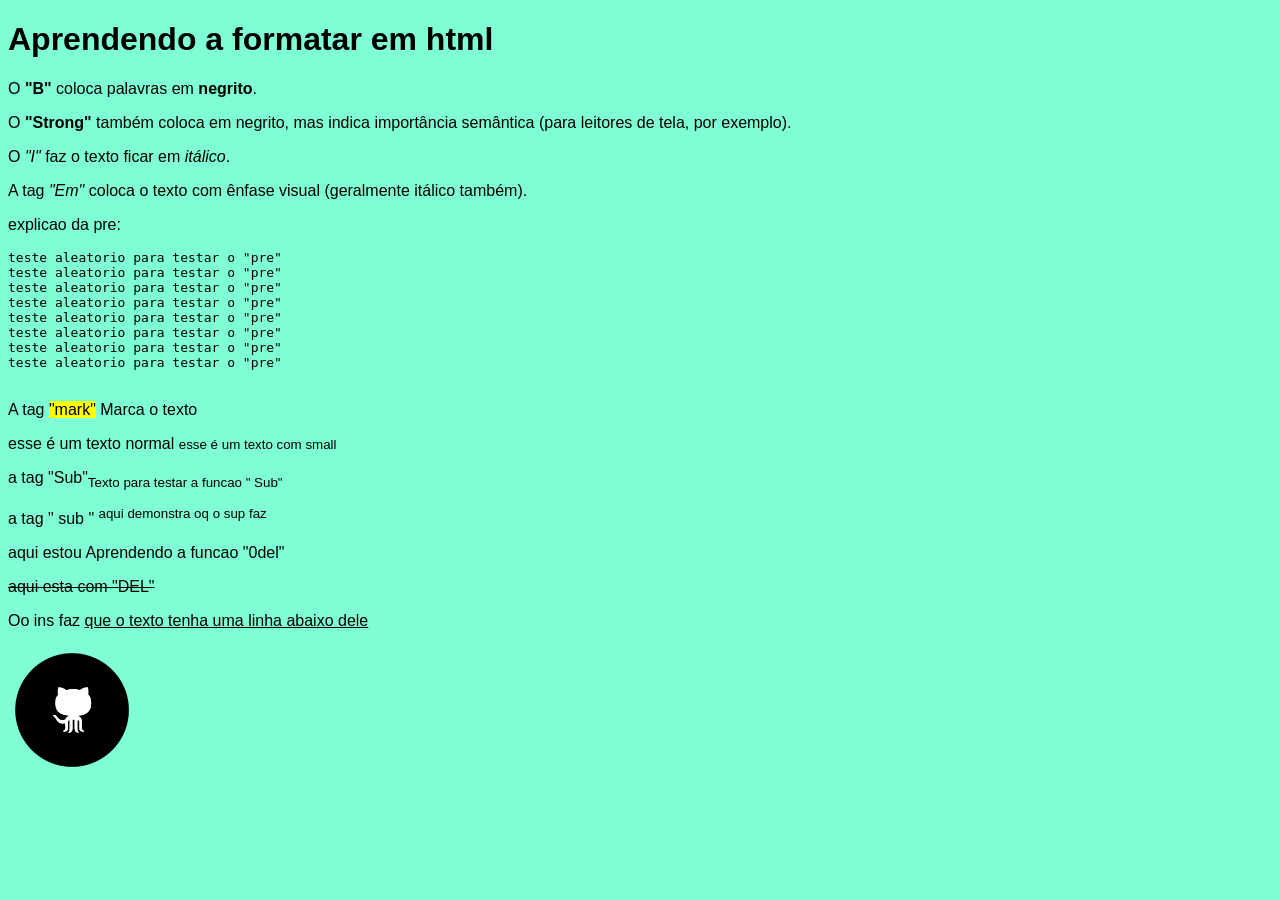
<file: index.html>
<!DOCTYPE html>
<html lang="pt-br">
<head>
    <meta charset="UTF-8">
    <title>Meu Primeiro Site</title>
</head>
<body style="background-color: aquamarine; font-family: Arial, sans-serif;">

    <h1>Aprendendo a formatar em html</h1>

    <p>O <b>"B"</b> coloca palavras em <b>negrito</b>.</p>
    
    <p>O <strong>"Strong"</strong> também coloca em negrito, mas indica importância semântica (para leitores de tela, por exemplo).</p>
    
    <p>O <i>"I"</i> faz o texto ficar em <i>itálico</i>.</p>
    
    <p>A tag <em>"Em"</em> coloca o texto com ênfase visual (geralmente itálico também).</p>


    <p>explicao da pre:</p>

    <pre>
teste aleatorio para testar o "pre" 
teste aleatorio para testar o "pre" 
teste aleatorio para testar o "pre" 
teste aleatorio para testar o "pre" 
teste aleatorio para testar o "pre" 
teste aleatorio para testar o "pre" 
teste aleatorio para testar o "pre" 
teste aleatorio para testar o "pre" 
    </pre>
    <P>A tag <mark> "mark"</mark> Marca o texto </P>

        <p>esse é um texto normal  <small> esse é um texto com small </small>


<p>a tag "Sub"<sub>Texto para testar a funcao " Sub"</sub> </p>
<p>	a tag " sub "  <sup> aqui demonstra oq o sup faz </sup></p>


<p>aqui estou Aprendendo a  funcao "0del" </p><del>aqui esta com "DEL"</del> 
<P>Oo ins faz <ins> que  o texto tenha uma linha abaixo dele </ins></P> 

    <img src="image/imagem1.png"alt="Teste para inserir imagem"style="width: 128px;height: 128px;">

</body>
</html>
</file>
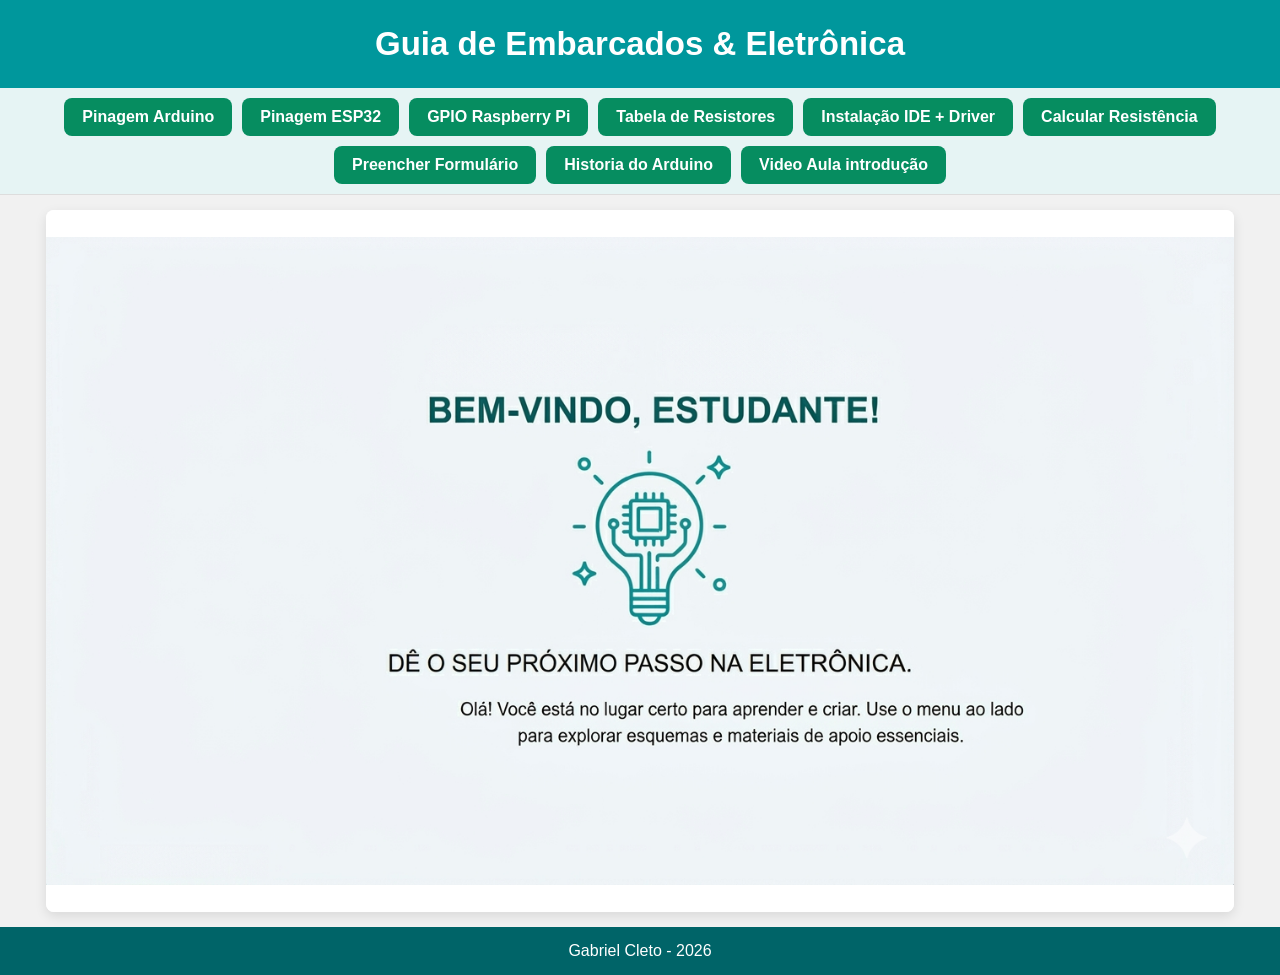
<file: html/index.html>
<!DOCTYPE html>
<html lang="pt-br">
<head>
    <title>Sistemas Embarcados - Portal</title>
    
    <meta charset="utf-8">
    
    <meta name="viewport" content="width=device-width, initial-scale=1">
    
    <link rel="stylesheet" href="CSS/style.css"/>
</head>
<body>

    <header>
        <h2>Guia de Embarcados & Eletrônica</h2>
    </header>

    <nav>
        <ul>
            <li><a href="imagens/arduino.png" target="janela" onclick="abrirImagemCentralizada(event, this.href)">Pinagem Arduino</a></li>
            <li><a href="imagens/esp32.png" target="janela" onclick="abrirImagemCentralizada(event, this.href)">Pinagem ESP32</a></li>
            <li><a href="imagens/raspberry.png" target="janela" onclick="abrirImagemCentralizada(event, this.href)">GPIO Raspberry Pi</a></li>
            <li><a href="imagens/resistores.png" target="janela" onclick="abrirImagemCentralizada(event, this.href)">Tabela de Resistores</a></li>
            <li><a href="imagens/Ide_Driver.png" target="janela" onclick="abrirImagemCentralizada(event, this.href)">Instalação IDE + Driver</a></li>
            <li><a href="imagens/Calcular_Resistencia.png" target="janela" onclick="abrirImagemCentralizada(event, this.href)">Calcular Resistência</a></li>
            
            <li><a href="formulario.html" target="janela">Preencher Formulário</a></li>
            <li><a href="mapa.html" target="janela">Historia do Arduino</a></li>
            <li><a href="videoAula.html" target="janela">Video Aula introdução</a></li>
        </ul>
    </nav>

    <section> 
        <article>
            <iframe name="janela" id="meuIframe" src=""></iframe>
        </article>
    </section>

    <footer>
        <p>Gabriel Cleto - 2026</p>
    </footer>

    <script>
        function abrirImagemCentralizada(event, urlDaImagem) {
            // 1. Impede o navegador de abrir a imagem do jeito teimoso padrão dele
            event.preventDefault(); 
            
            // 2. Cria um código HTML invisível com as regras perfeitas de centralização para imagens 4K
            const codigoHTMLInterno = `
                <html>
                <head>
                    <style>
                        body { margin:0; padding:0; background:#ffffff; display:flex; justify-content:center; align-items:center; height:100vh; overflow:hidden; }
                        img { max-width:100%; max-height:100%; object-fit:contain; }
                    </style>
                </head>
                <body>
                    <img src="${urlDaImagem}">
                </body>
                </html>
            `;
            
            // 3. Injeta esse código diretamente para dentro da sua "janela" (iframe)
            const iframe = document.getElementById('meuIframe');
            const doc = iframe.contentDocument || iframe.contentWindow.document;
            doc.open();
            doc.write(codigoHTMLInterno);
            doc.close();
        }

        // Executa a função automaticamente assim que o site abre para centralizar a imagem de boas-vindas inicial
        window.onload = function() {
            abrirImagemCentralizada({ preventDefault: function(){} }, 'imagens/boasvindas.png');
        };
    </script>

</body>
</html>
</file>
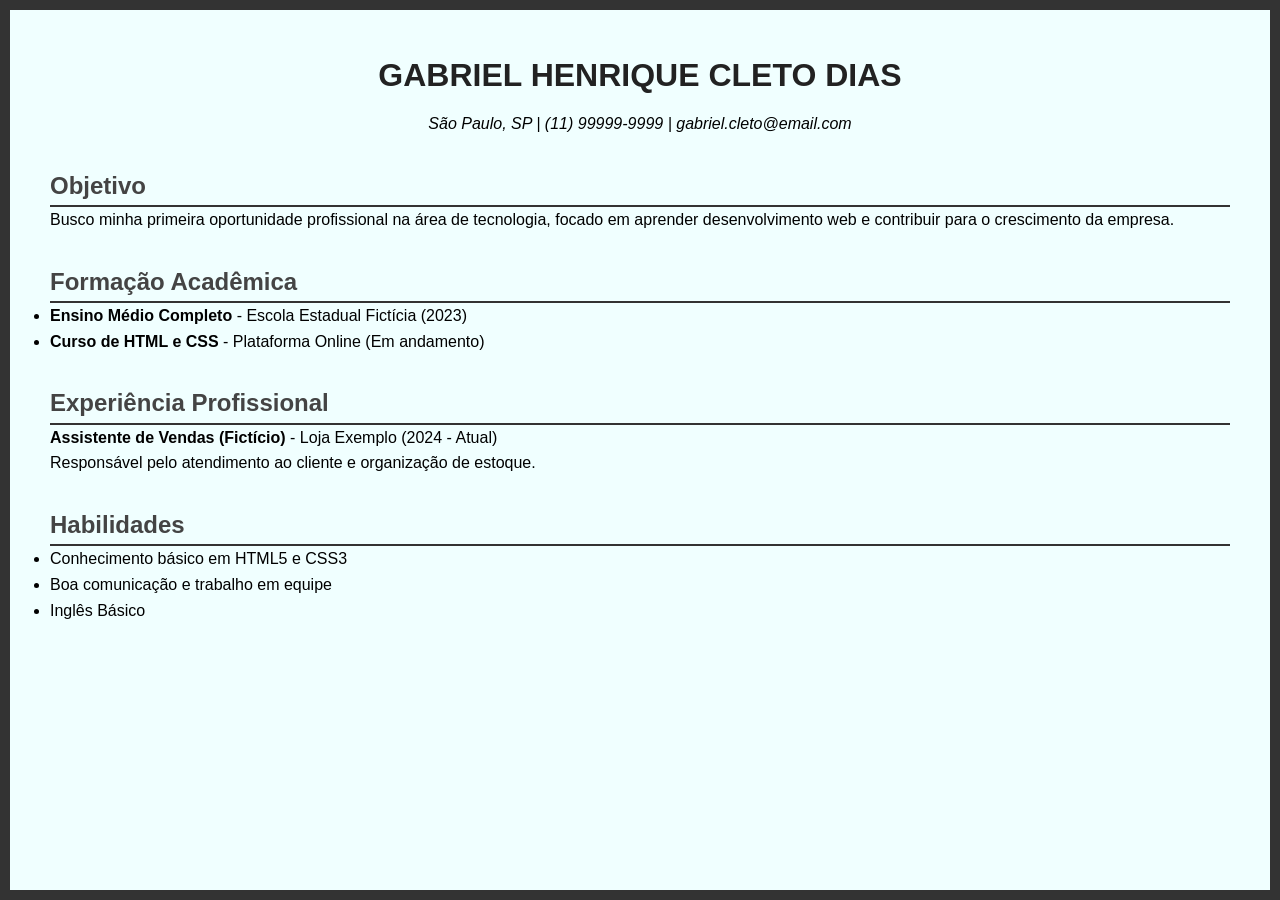
<file: curriculo.html>
<!DOCTYPE html>
<html lang="pt-br">
<head>
    <meta charset="UTF-8">
    <meta name="viewport" content="width=device-width, initial-scale=1.0">
    <title>Meu Currículo</title>
    <style>
        /* 1. O "Reset": Garante que a borda fique colada na tela sem sobrar espaço */
        * {
            box-sizing: border-box;
            margin: 0;
            padding: 0;
        }

        body {
            /* 2. Configuração da tela e da borda */
            min-height: 100vh; /* Altura total da tela */
            border: 10px solid #333; /* Borda grossa e escura */
            background-color: azure;
            font-family: Arial, sans-serif; /* Uma letra mais legível */
            
            /* 3. Ajuste de posição (o "empurrãozinho" que você aprendeu) */
            padding: 40px; /* Dá um espaço de 40px em todos os lados para o texto não bater na borda */
            line-height: 1.6; /* Dá um espaço entre as linhas para facilitar a leitura */
        }

        /* Estilo para o Título principal */
        h1 {
            text-align: center;
            color: #222;
            text-transform: uppercase;
            margin-bottom: 10px;
        }

        /* Estilo para os subtítulos (Experiência, Formação) */
        h2 {
            border-bottom: 2px solid #333;
            margin-top: 30px;
            color: #444;
        }

        .contato {
            text-align: center;
            font-style: italic;
            margin-bottom: 20px;
        }
    </style>
</head>
<body>

    <h1>Gabriel Henrique Cleto Dias</h1>
    
    <p class="contato">
        São Paulo, SP | (11) 99999-9999 | gabriel.cleto@email.com
    </p>

    <h2>Objetivo</h2>
    <p>Busco minha primeira oportunidade profissional na área de tecnologia, focado em aprender desenvolvimento web e contribuir para o crescimento da empresa.</p>

    <h2>Formação Acadêmica</h2>
    <ul>
        <li><strong>Ensino Médio Completo</strong> - Escola Estadual Fictícia (2023)</li>
        <li><strong>Curso de HTML e CSS</strong> - Plataforma Online (Em andamento)</li>
    </ul>

    <h2>Experiência Profissional</h2>
    <p><strong>Assistente de Vendas (Fictício)</strong> - Loja Exemplo (2024 - Atual)</p>
    <p>Responsável pelo atendimento ao cliente e organização de estoque.</p>

    <h2>Habilidades</h2>
    <ul>
        <li>Conhecimento básico em HTML5 e CSS3</li>
        <li>Boa comunicação e trabalho em equipe</li>
        <li>Inglês Básico</li>
    </ul>

</body>
</html>
</file>
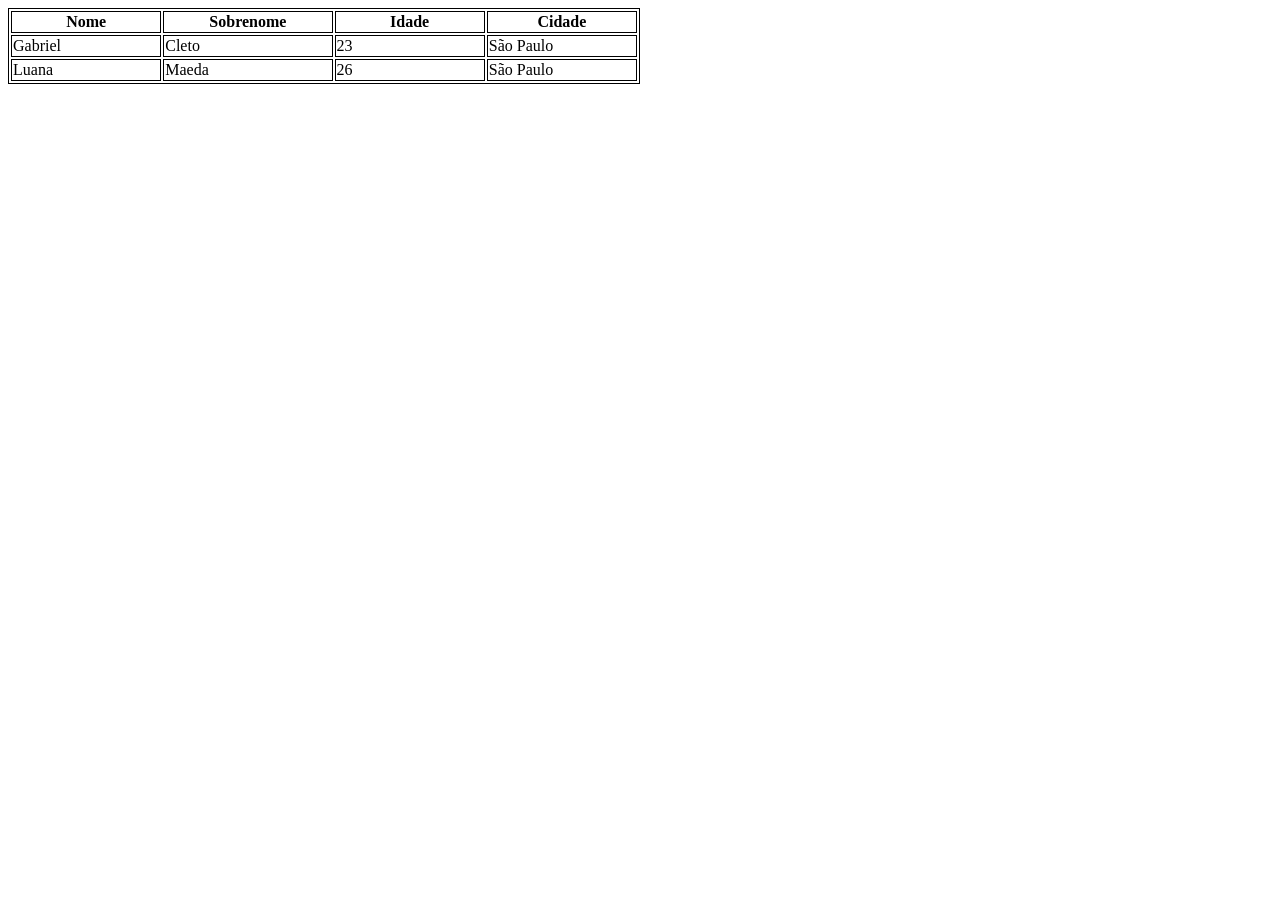
<file: table.html>
<!DOCTYPE html>
<html lang="en">

<head>
    <meta charset="UTF-8">
    <meta name="viewport" content="width=device-width, initial-scale=1.0">
    <title>Aula função Table</title>

    <style>
        table,
        th,
        td {
            border: 1px solid black;
        }
    </style>
</head>

<body>
    <table style="width: 50%;">
        <tr >
            <th style="width: 10%;">Nome</th>
            <th style="width: 10%;">Sobrenome</th>
            <th style="width: 10%;">Idade</th>
            <th style="width: 10%;">Cidade</th>
        </tr>

        <tr>
            <td>Gabriel</td>
            <td>Cleto</td>
            <td>23</td>
            <td>São Paulo</td>
        </tr>
        
        <tr>
            <td>Luana</td>
            <td>Maeda</td>
            <td>26</td>
            <TD>São Paulo</TD>
        </tr>
    </table>

</body>

</html>
</file>
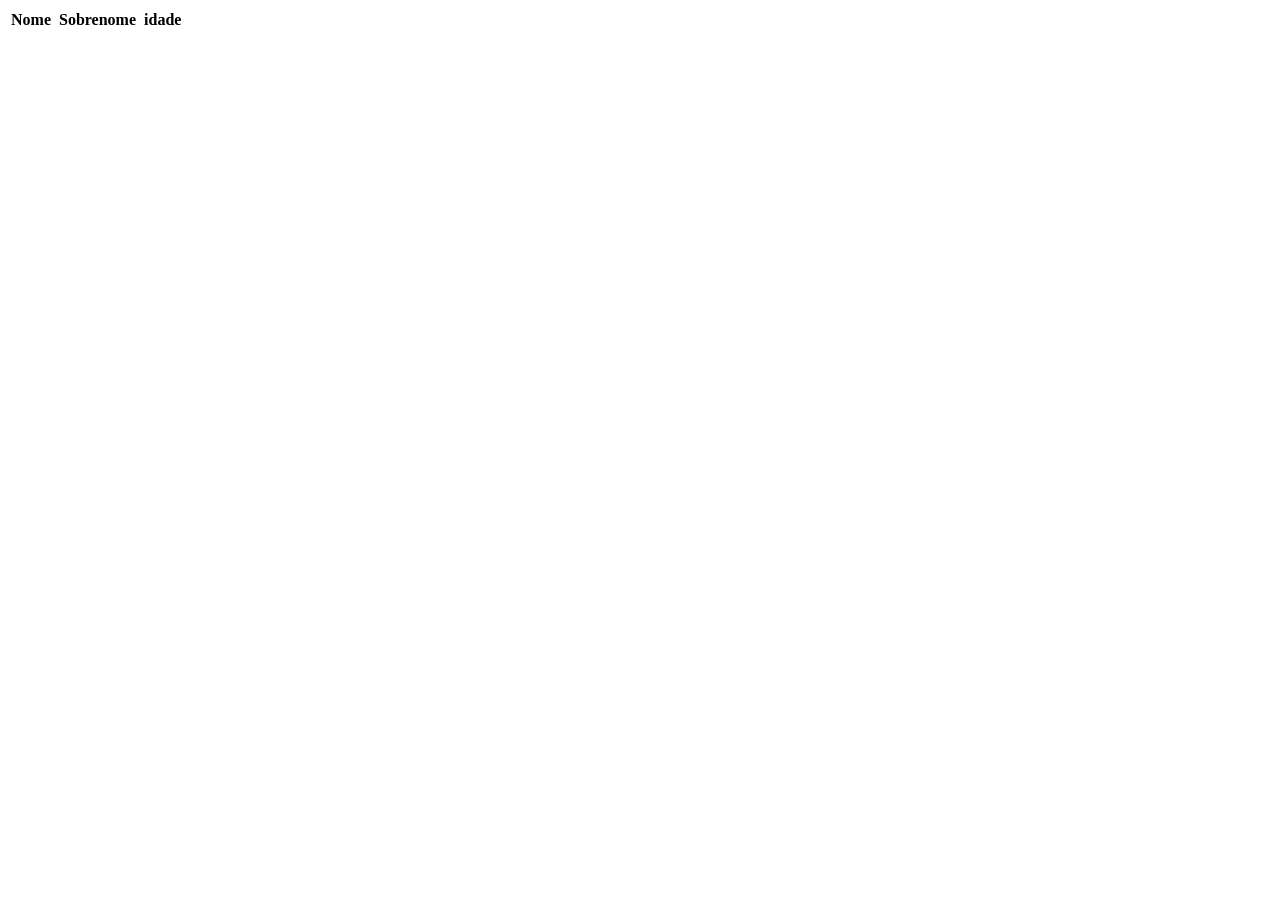
<file: .vscode/table.html>
<!DOCTYPE html>
<html lang="en">
<head>
    <meta charset="UTF-8">
    <meta name="viewport" content="width=device-width, initial-scale=1.0">
    <title>Aula Table</title>
</head>
<body>
    <table>
       <tr>
<th>Nome<th>
<th>Sobrenome<th>
    <th>idade<th>
        
       </tr> 
        
        
        
        <table>






</body>
</html>
</file>
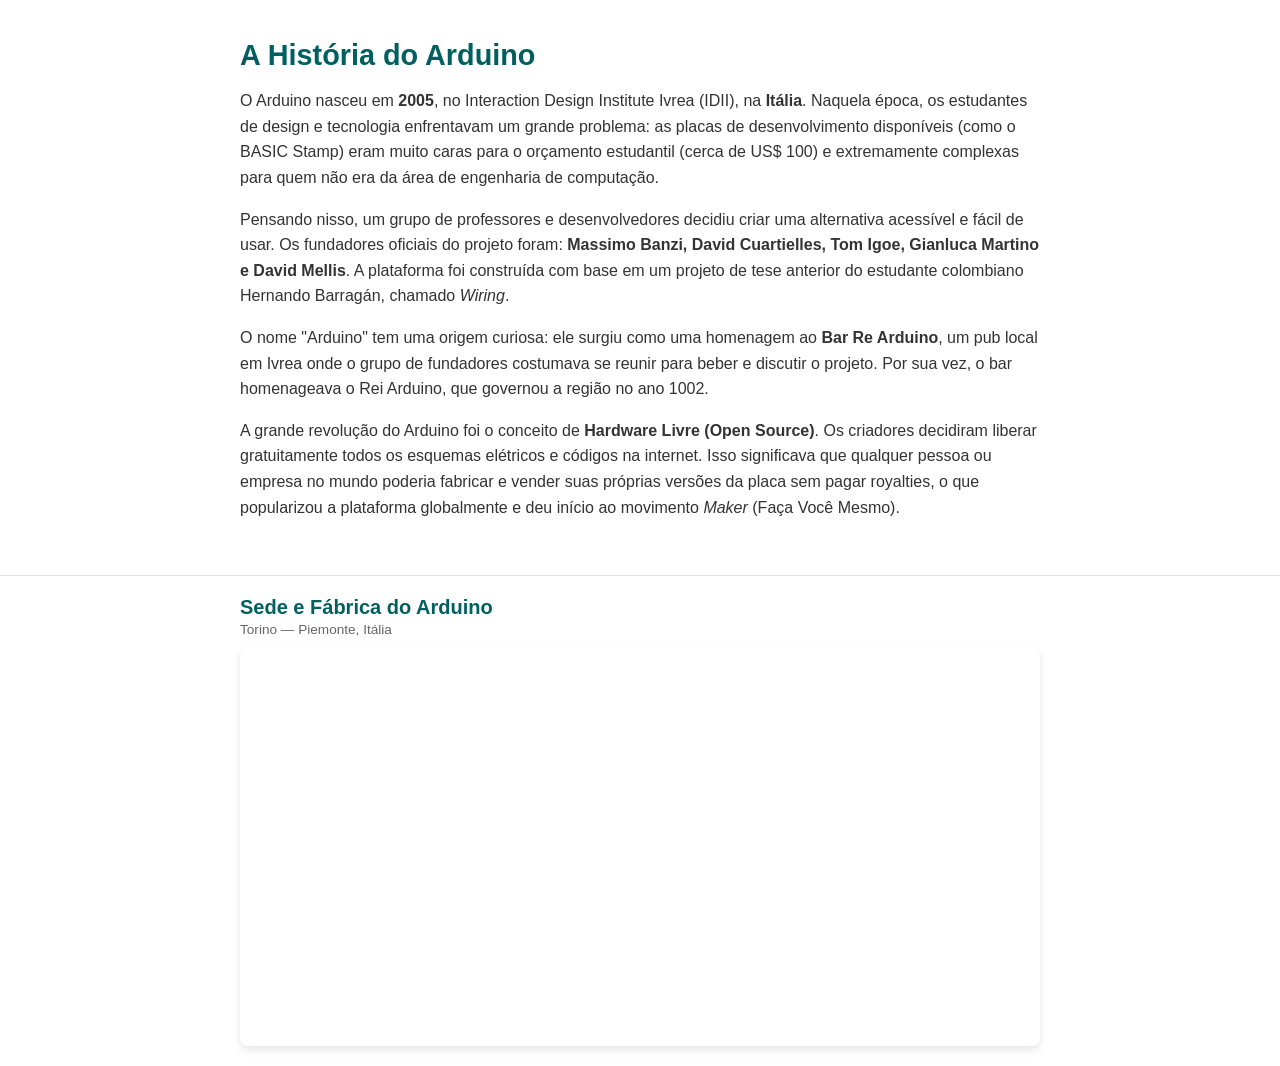
<file: html/mapa.html>
<!DOCTYPE html>
<html lang="pt-br">
<head>
    <meta charset="UTF-8">
    <meta name="viewport" content="width=device-width, initial-scale=1.0">
    <title>História e Localização do Arduino</title>
    <link rel="stylesheet" href="CSS/maps.css"/>
</head>
<body>

    <!-- Seção da História (No Topo) -->
    <div class="historia-arduino">
        <h1>A História do Arduino</h1>
        
        <p class="texto-historia">
            O Arduino nasceu em <strong>2005</strong>, no Interaction Design Institute Ivrea (IDII), na <strong>Itália</strong>. Naquela época, os estudantes de design e tecnologia enfrentavam um grande problema: as placas de desenvolvimento disponíveis (como o BASIC Stamp) eram muito caras para o orçamento estudantil (cerca de US$ 100) e extremamente complexas para quem não era da área de engenharia de computação.
        </p>

        <p class="texto-historia">
            Pensando nisso, um grupo de professores e desenvolvedores decidiu criar uma alternativa acessível e fácil de usar. Os fundadores oficiais do projeto foram: <strong>Massimo Banzi, David Cuartielles, Tom Igoe, Gianluca Martino e David Mellis</strong>. A plataforma foi construída com base em um projeto de tese anterior do estudante colombiano Hernando Barragán, chamado <em>Wiring</em>.
        </p>

        <p class="texto-historia">
            O nome "Arduino" tem uma origem curiosa: ele surgiu como uma homenagem ao <strong>Bar Re Arduino</strong>, um pub local em Ivrea onde o grupo de fundadores costumava se reunir para beber e discutir o projeto. Por sua vez, o bar homenageava o Rei Arduino, que governou a região no ano 1002.
        </p>

        <p class="texto-historia">
            A grande revolução do Arduino foi o conceito de <strong>Hardware Livre (Open Source)</strong>. Os criadores decidiram liberar gratuitamente todos os esquemas elétricos e códigos na internet. Isso significava que qualquer pessoa ou empresa no mundo poderia fabricar e vender suas próprias versões da placa sem pagar royalties, o que popularizou a plataforma globalmente e deu início ao movimento <em>Maker</em> (Faça Você Mesmo).
        </p>
    </div>

    <hr class="divisor">

    <!-- Seção do Mapa (Embaixo) -->
    <div class="container-mapa">
        <div class="topo-mapa">
            <h2>Sede e Fábrica do Arduino</h2>
            <p class="subtitulo-mapa">Torino — Piemonte, Itália</p>
        </div>
        
        <iframe 
            class="mapa-interativo"
            src="https://www.google.com/maps/embed?pb=!1m18!1m12!1m3!1d2818.2139783103444!2d7.671343776602322!3d45.06118026090715!2m3!1f0!2f0!3f0!3m2!1i1024!2i768!4f13.1!3m3!1m2!1s0x47886d1360155555%3A0x6b4fb09a1ff08a62!2sArduino%20Store%20Torino!5e0!3m2!1spt-BR!2sbr!4v1710000000000!5m2!1spt-BR!2sbr" 
            allowfullscreen="" 
            loading="lazy" 
            referrerpolicy="no-referrer-when-downgrade">
        </iframe>
    </div>

</body>
</html>
</file>
<file: html/CSS/style.css>
/* ==========================================================================
   Configurações Gerais
   ========================================================================== */
   * { 
    box-sizing: border-box; 
    margin: 0; 
    padding: 0; 
}

html, body {
    height: 100%; /* Força o site a usar toda a extensão vertical da janela */
}

body {
    font-family: Arial, Helvetica, sans-serif;
    background-color: #f4f4f9;
    display: flex;
    flex-direction: column; /* Organiza Header, Nav, Section e Footer empilhados na vertical */
}

/* ==========================================================================
   Cabeçalho (Header)
   ========================================================================== */
header {
    background-color: #00979C;
    padding: 25px;
    text-align: center;
    color: white;
    font-size: 22px;
}

/* ==========================================================================
   Menu de Navegação Horizontal (Topo)
   ========================================================================== */
nav {
    width: 100%; /* Ocupa toda a largura da tela */
    background: #e6f4f4;
    padding: 10px 20px; /* Reduzido o padding vertical para não ficar muito alto */
    border-bottom: 1px solid #ddd; /* Separador inferior entre o menu e o conteúdo */
}

/* Esconde o título do menu no modo desktop para manter o visual limpo de barra de ferramentas */
nav h3 { 
    display: none; 
}

nav ul { 
    list-style-type: none; 
    display: flex; /* Ativa flexbox nos itens do menu */
    flex-wrap: wrap; /* Se tiver muitos botões, eles quebram linha organizadamente */
    justify-content: center; /* Centraliza os botões na horizontal */
    gap: 10px; /* Cria um espaçamento uniforme entre os botões */
}

nav ul li { 
    margin-bottom: 0; /* Remove a margem inferior do layout antigo */
}

/* Estilização dos Botões (Mantendo sua estética exata) */
nav ul li a {
    display: block;
    background-color: rgb(6, 141, 96);
    padding: 10px 18px; /* Ajustado para encaixar melhor horizontalmente */
    text-align: center;
    border-radius: 8px;
    text-decoration: none;
    color: white;
    font-weight: bold;
    transition: 0.3s;
}

nav ul li a:hover {
    background-color: #00979C;
    transform: scale(1.02);
}

/* ==========================================================================
   Área Principal do Conteúdo (Abaixo do Menu)
   ========================================================================== */
section {
    display: flex; 
    flex-direction: column; 
    flex: 1; /* Faz a seção principal esticar e ocupar todo o meio do site */
    background-color: #f1f1f1;
}

article {
    width: 100%; 
    padding: 15px; /* Margem sutil para o iframe não colar nos cantos da tela */
    display: flex;
    flex-direction: column; 
    justify-content: center; /* Centraliza a janela verticalmente */
    align-items: center;     /* Centraliza a janela horizontalmente */
    flex: 1; /* Força o article a preencher todo o espaço disponível até o rodapé */
}

/* Configuração do Quadro Interativo (A sua "Janela" de Exibição) */
iframe {
    width: 100%;
    max-width: 95%; /* Expande a largura para ocupar quase toda a extensão horizontal */
    height: 78vh;   /* Aumenta drasticamente a altura para caber imagens grandes */
    border: none;
    background-color: white;
    border-radius: 8px;
    box-shadow: 0 4px 12px rgba(0,0,0,0.1); /* Sombra suave para destacar o quadro */
    display: block;
    margin: 0 auto; /* Garante a centralização absoluta */
}

/* CORREÇÃO DO NAVEGADOR: Força imagens abertas direto no iframe a ficarem centralizadas */
iframe img, 
iframe::view-transition {
    margin: auto !important;
    display: block !important;
    max-width: 100% !important;
    max-height: 100% !important;
    object-fit: contain !important;
}

/* ==========================================================================
   Rodapé (Footer) - FIXADO E COLADO NA PARTE INFERIOR
   ========================================================================== */
footer {
    background-color: #006468;
    padding: 15px;
    text-align: center;
    color: white;
    flex-shrink: 0; /* Impede terminantemente que o rodapé amasse ou suba */
}

/* ==========================================================================
   Layout Responsivo (Celulares)
   ========================================================================== */
@media (max-width: 768px) {
    nav ul {
        flex-direction: column; /* Em telas pequenas, os botões voltam a ficar empilhados */
        width: 100%;
    }
    
    nav ul li a {
        width: 100%; /* Botões ocupam a largura total no celular para facilitar o clique */
    }

    iframe {
        height: 450px; /* Altura controlada adaptada para telas de smartphones */
    }
}
</file>
<file: html/CSS/maps.css>
/* Configurações Gerais */
html, body {
    margin: 0;
    padding: 0;
    width: 100%;
    font-family: Arial, Helvetica, sans-serif;
    background-color: #ffffff;
    /* Mudamos de 'hidden' para 'auto' para permitir a rolagem da página entre a história e o mapa */
    overflow-y: auto; 
}

/* Estilização da Seção da História */
.historia-arduino {
    padding: 20px;
    max-width: 800px;
    margin: 0 auto;
}

.historia-arduino h1 {
    color: #005F60; /* Verde característico do Arduino */
    font-size: 1.8rem;
    margin-bottom: 15px;
}

.texto-historia {
    font-size: 1rem !important; /* Sobrescreve o tamanho genérico do p */
    color: #333333 !important;   /* Cor mais escura para leitura */
    line-height: 1.6;           /* Espaçamento entre linhas confortável */
    margin-bottom: 15px !important;
}

/* Linha divisória sutil */
.divisor {
    border: 0;
    height: 1px;
    background: #e0e0e0;
    margin: 20px 0;
}

/* Estilização do Bloco do Mapa */
.container-mapa {
    display: flex;
    flex-direction: column;
    padding: 0 20px 20px 20px; /* Margens nas laterais e embaixo */
    max-width: 800px;
    margin: 0 auto;
    height: 450px; /* Altura fixa para o bloco do mapa não sumir */
}

.topo-mapa {
    margin-bottom: 10px;
}

h2 {
    color: #005F60;
    margin: 0;
    font-size: 1.25rem; 
}

.subtitulo-mapa {
    margin: 3px 0 0 0;
    font-size: 0.85rem; 
    color: #666666;
}

.mapa-interativo {
    flex: 1;
    width: 100%;
    height: 100%; 
    border: none;
    border-radius: 8px; /* Cantos arredondados no mapa para um visual moderno */
    box-shadow: 0 4px 8px rgba(0,0,0,0.1); /* Sombra leve no mapa */
}
</file>
